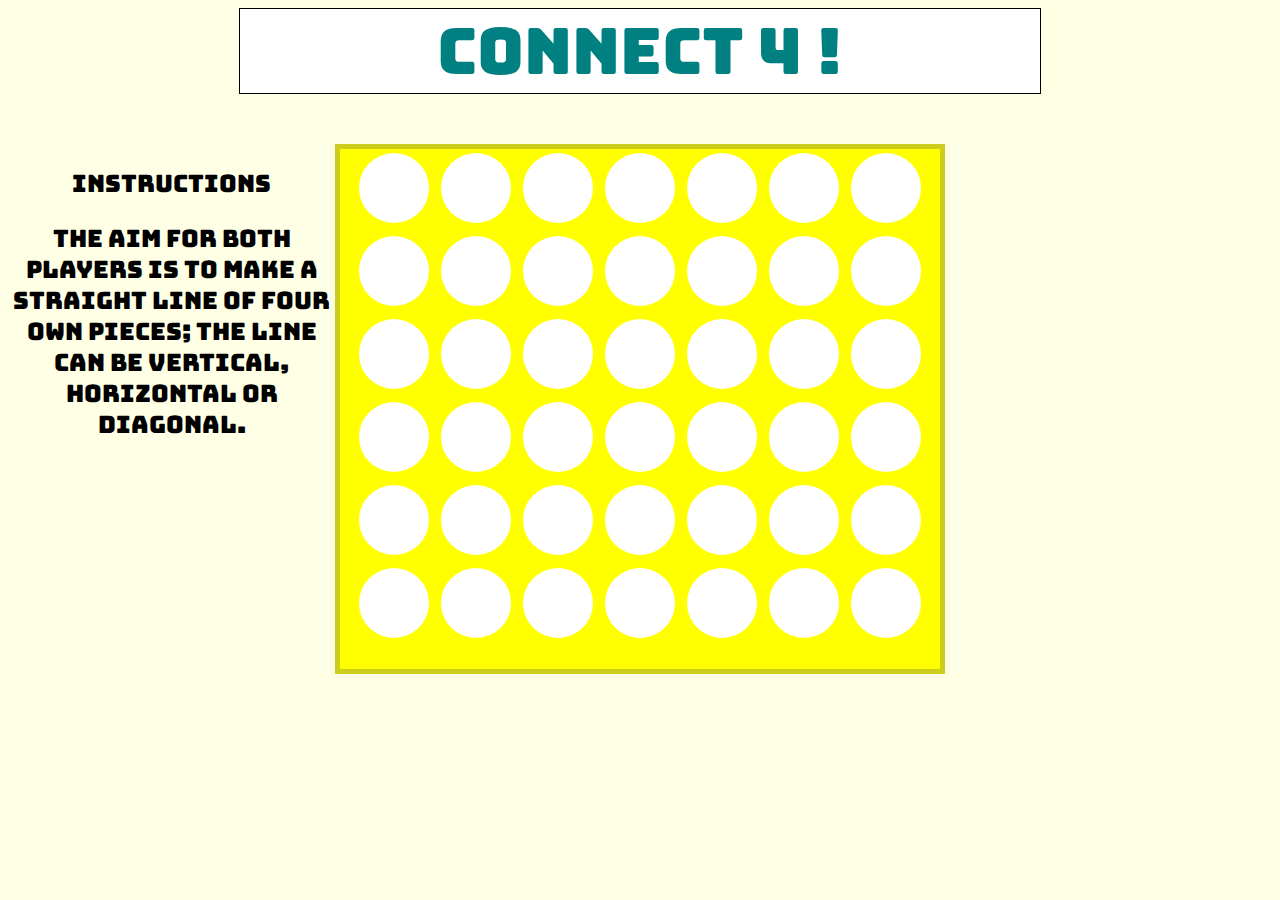
<file: connect4/index.html>
<!DOCTYPE html>
<html>
<head>
	<link rel="stylesheet" type="text/css" href="css/style.css">
  	<link rel="stylesheet"
  href="https://cdnjs.cloudflare.com/ajax/libs/animate.css/3.5.2/animate.min.css">
	<link href="https://fonts.googleapis.com/css?family=Bungee" rel="stylesheet">
	<script src="https://ajax.googleapis.com/ajax/libs/jquery/3.2.1/jquery.min.js"></script>
	<script type="text/javascript" src="js/winner.js"></script>
	<script type="text/javascript" src="js/script.js"></script>

	<title>Connect 4</title>
</head>
<body>
	<header class='header'>Connect 4 !</header>
<div class='container'>

		<div class="container2">
			<h2 id='winner'> WINNER!<br> click to play again</h2>
			<h2 id="draw"> DRAW!<br> click to play again </h2>
			<!-- <h2 class='winner draw'> Play Again!</h2> -->
				<p class='rules'>INSTRUCTIONS<p>
				<p class='rules'>The aim for both players is to make a straight line of four own pieces; the line can be vertical, horizontal or diagonal.</p>
		</div>
		<div class="board">
			<div class= "row" id="row0">
				<div class="col" id="row0col0"></div>
				<div class="col" id="row0col1"></div>
				<div class="col" id="row0col2"></div>
				<div class="col" id="row0col3"></div>
				<div class="col" id="row0col4"></div>
				<div class="col" id="row0col5"></div>
				<div class="col" id="row0col6"></div>
			</div>
			<div class= "row" id="row1">
				<div class="col" id="row1col0"></div>
				<div class="col" id="row1col1"></div>
				<div class="col" id="row1col2"></div>
				<div class="col" id="row1col3"></div>
				<div class="col" id="row1col4"></div>
				<div class="col" id="row1col5"></div>
				<div class="col" id="row1col6"></div>
			</div>
			<div class= "row" id="row2">
				<div class="col" id="row2col0"></div>
				<div class="col" id="row2col1"></div>
				<div class="col" id="row2col2"></div>
				<div class="col" id="row2col3"></div>
				<div class="col" id="row2col4"></div>
				<div class="col" id="row2col5"></div>
				<div class="col" id="row2col6"></div>
				
			</div>
			<div class= "row" id="row3">
				<div class="col" id="row3col0"></div>
				<div class="col" id="row3col1"></div>
				<div class="col" id="row3col2"></div>
				<div class="col" id="row3col3"></div>
				<div class="col" id="row3col4"></div>
				<div class="col" id="row3col5"></div>
				<div class="col" id="row3col6"></div>
			</div>
			<div class= "row" id="row4">
				<div class="col" id="row4col0"></div>
				<div class="col" id="row4col1"></div>
				<div class="col" id="row4col2"></div>
				<div class="col" id="row4col3"></div>
				<div class="col" id="row4col4"></div>
				<div class="col" id="row4col5"></div>
				<div class="col" id="row4col6"></div>
			</div>
			<div class= "row" id="row5">
				<div class="col" id="row5col0"></div>
				<div class="col" id="row5col1"></div>
				<div class="col" id="row5col2"></div>
				<div class="col" id="row5col3"></div>
				<div class="col" id="row5col4"></div>
				<div class="col" id="row5col5"></div>
				<div class="col" id="row5col6"></div>
			</div>
		</div>
	</div>
</body>
</html>
</file>
<file: connect4/css/style.css>
body{
	text-align: center;
	font-family: 'Bungee', cursive;
	display: inline-block;
	justify-content: center;
	background-color: rgba(255,255,0,0.1);
}
.container {
    display: grid;
    grid-template-columns: 1fr 1fr 1fr;
    grid-template-rows: 50px 50px;
    margin-top: 50px;
}
.container2{
	display: inline-block;
}
#rules{
	display: inline-block;
}
.rules{
	font-size: 24px;
}
#draw,
#winner{
	display: none;
	position: fixed;
	font-size: 100px;
	opacity: 0.5;
	z-index: 99;
	color: blue;
}
.board{
	height: 520px;
	margin-top: : 100px;
	width: 600px ;
	background-color: yellow;
	display: inline-block;
	border: 5px solid rgba(0,0,128, 0.2);
	z-index: -1;
}
header{
	width: 800px;
	display: inline-block;
	font-size: 64px;
	background-color: white;
	border: 1px solid black;
	color: teal;
}
.col{
	height: 70px;
	width: 70px;
	display: inline-block;
	background-color: white;
	border-radius: 70%;
	margin: 4px;
}
.col:hover {
	background-color: rgba(255, 255, 255, 0.8);
}
</file>
